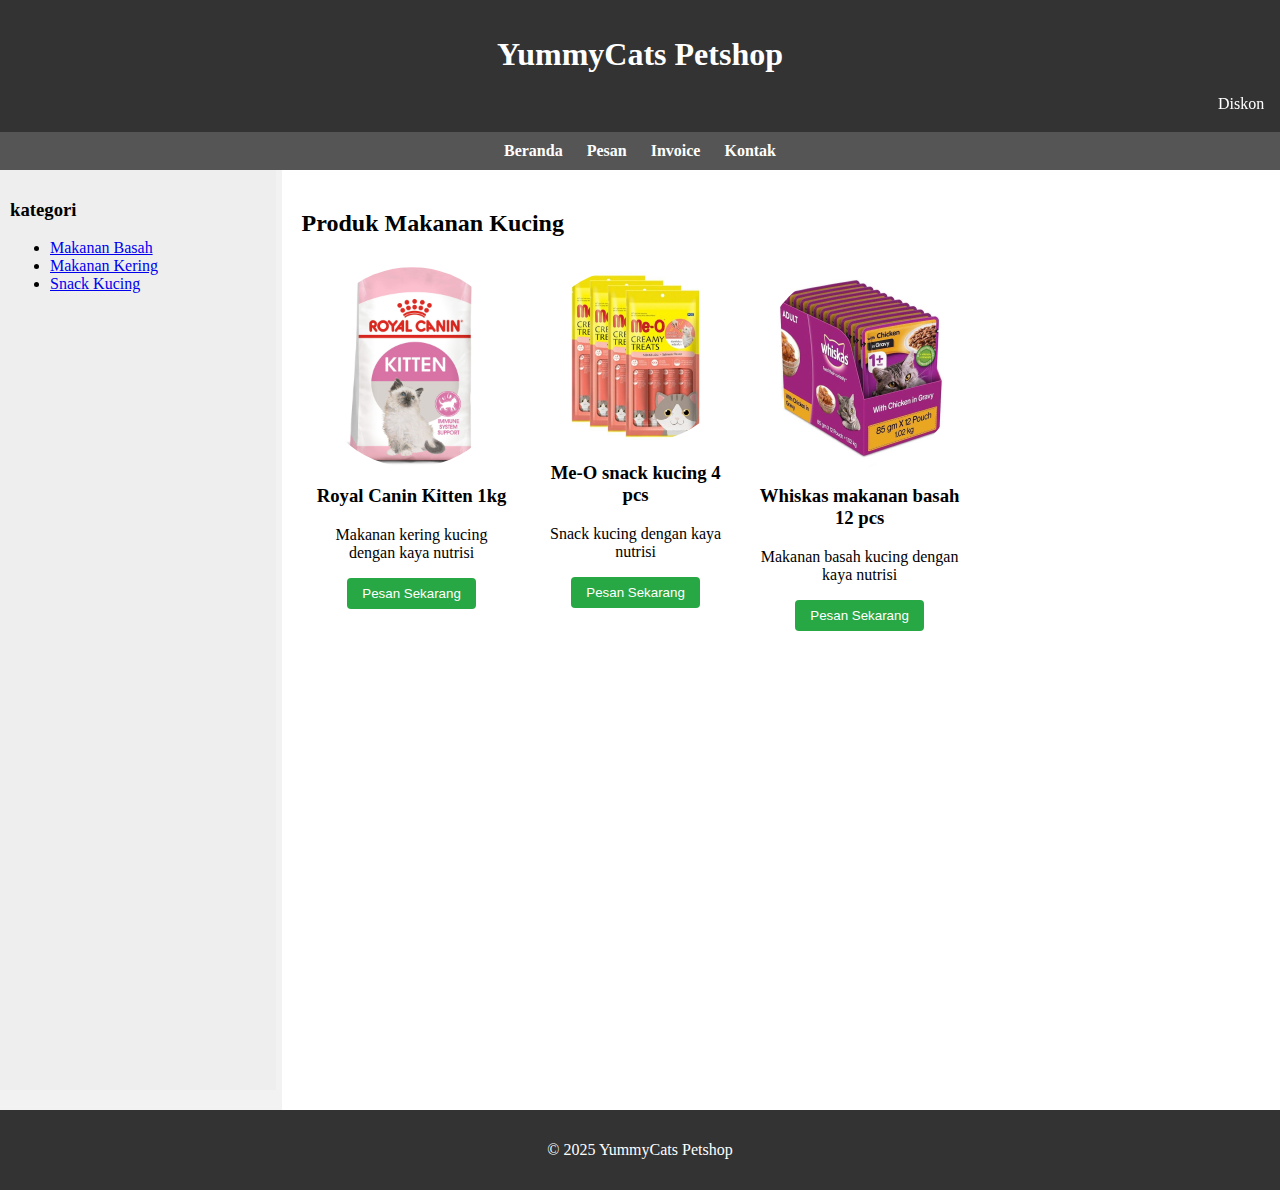
<file: index.html>
<!DOCTYPE html>
<html lang="en">
<head>
    <meta charset="UTF-8">
    <meta name="viewport" content="width=device-width, initial-scale=1.0">
    <title>Yummycats Petshop</title>
    <link rel="stylesheet" href="style.css">
</head>
<body>
    <header>
        <h1>YummyCats Petshop</h1>
        <marquee>Diskon hingga 50% untuk makanan kucing pilihan! pesan sekarang!</marquee>
    </header>

    <nav>
        <a href="index.html">Beranda</a>
        <a href="transaksi.html">Pesan</a>
        <a href="invoice.html">Invoice</a>
        <a href="kontak.html">Kontak</a>
    </nav>

    <aside class="sidebar">
        <h3>kategori</h3>
        <ul>
            <li><a href="#">Makanan Basah</a></li>
            <li><a href="#">Makanan Kering</a></li>
            <li><a href="#">Snack Kucing</a></li>
        </ul>
    </aside>

    <main class="content">
        <h2>Produk Makanan Kucing</h2>

        <div class="produk">
            <img src="makanan kering.jpg" alt="Royal Canin Kitten">
            <h3>Royal Canin Kitten 1kg</h3>
            <p>Makanan kering kucing dengan kaya nutrisi</p>
            <button onclick="pesan('Royal Canin Kitten 1kg')">Pesan Sekarang</button>
        </div>

        <div class="produk">
            <img src="snack kucing.jpg" alt="Me-O snack kucing">
            <h3>Me-O snack kucing 4 pcs</h3>
            <p>Snack kucing dengan kaya nutrisi</p>
            <button onclick="pesan('Me-O snack kucing 4 pcs')">Pesan Sekarang</button>
        </div>

        <div class="produk">
            <img src="makanan kucing.jpg" alt="Whiskas makanan basah">
            <h3>Whiskas makanan basah 12 pcs</h3>
            <p>Makanan basah kucing dengan kaya nutrisi</p>
            <button onclick="pesan('Whiskas makanan basah 12 pcs')">Pesan Sekarang</button>
        </div>
    </main>

    <footer>
        <p>&copy; 2025 YummyCats Petshop</p>
    </footer>

    <script src="script.js"></script>
</body>
</html>
</file>
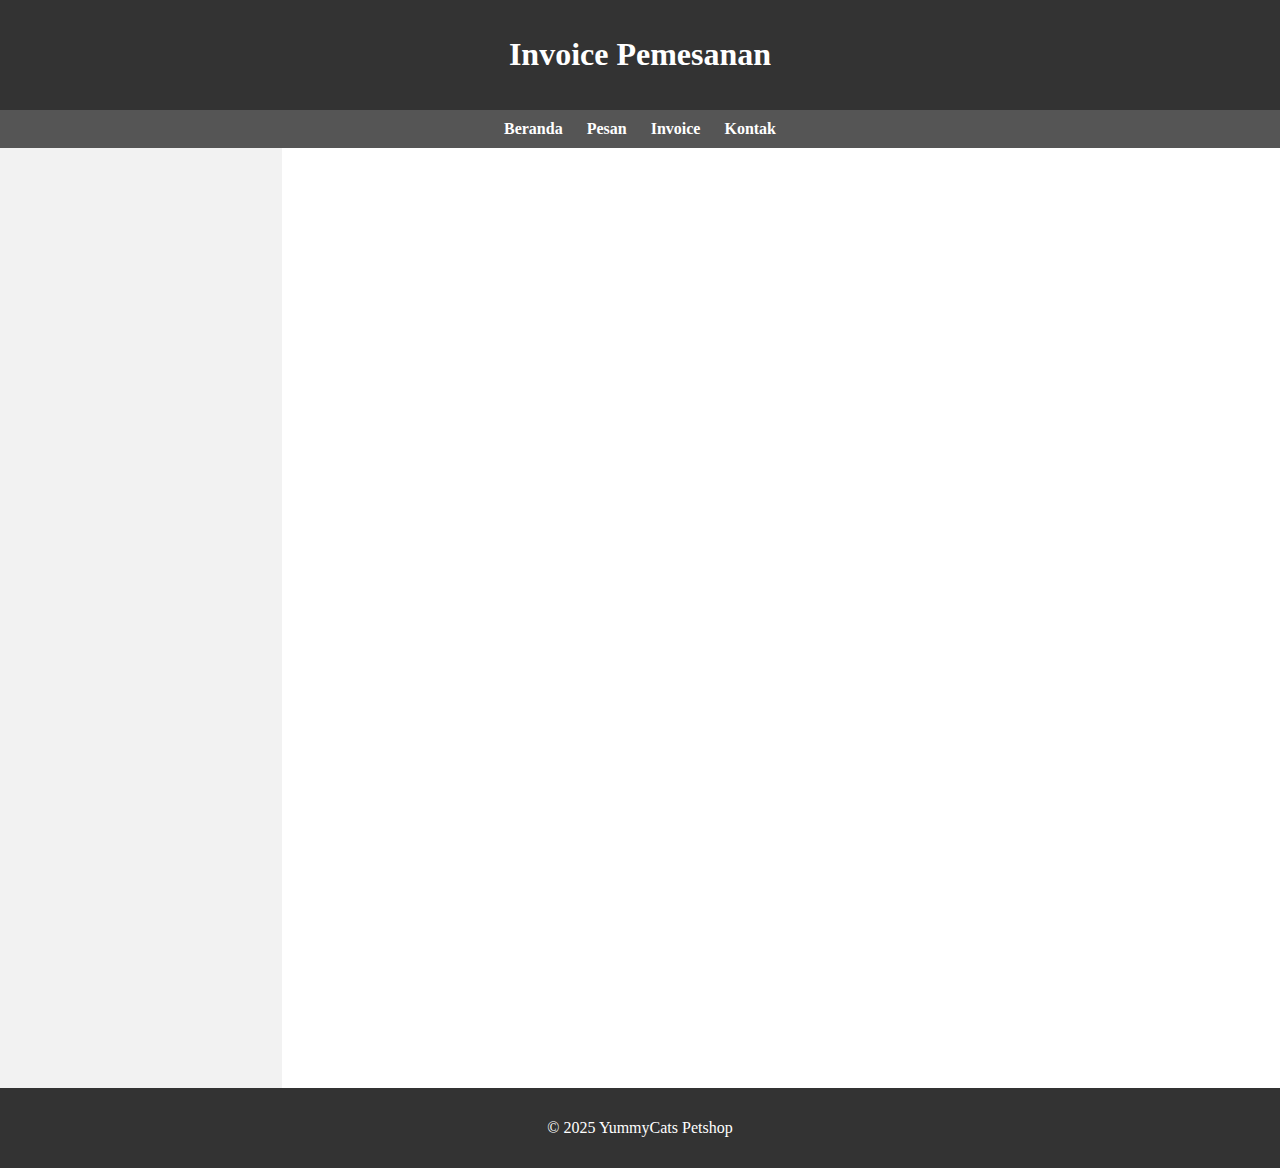
<file: invoice.html>
<!DOCTYPE html>
<html lang="en">
<head>
    <meta charset="UTF-8">
    <meta name="viewport" content="width=device-width, initial-scale=1.0">
    <title>YummyCats Petshop</title>
    <link rel="stylesheet" href="style.css">
</head>
<body>
    <header>
        <h1>Invoice Pemesanan</h1>
    </header>

    <nav>
        <a href="index.html">Beranda</a>
        <a href="transaksi.html">Pesan</a>
        <a href="invoice.html">Invoice</a>
        <a href="kontak.html">Kontak</a>
    </nav>

    <main class="content">
        <div id="hasilInvoice"></div>
    </main>

    <footer>
        <p>&copy; 2025 YummyCats Petshop</p>
    </footer>

    <script src="script.js"></script>
</body>
</html>
</file>
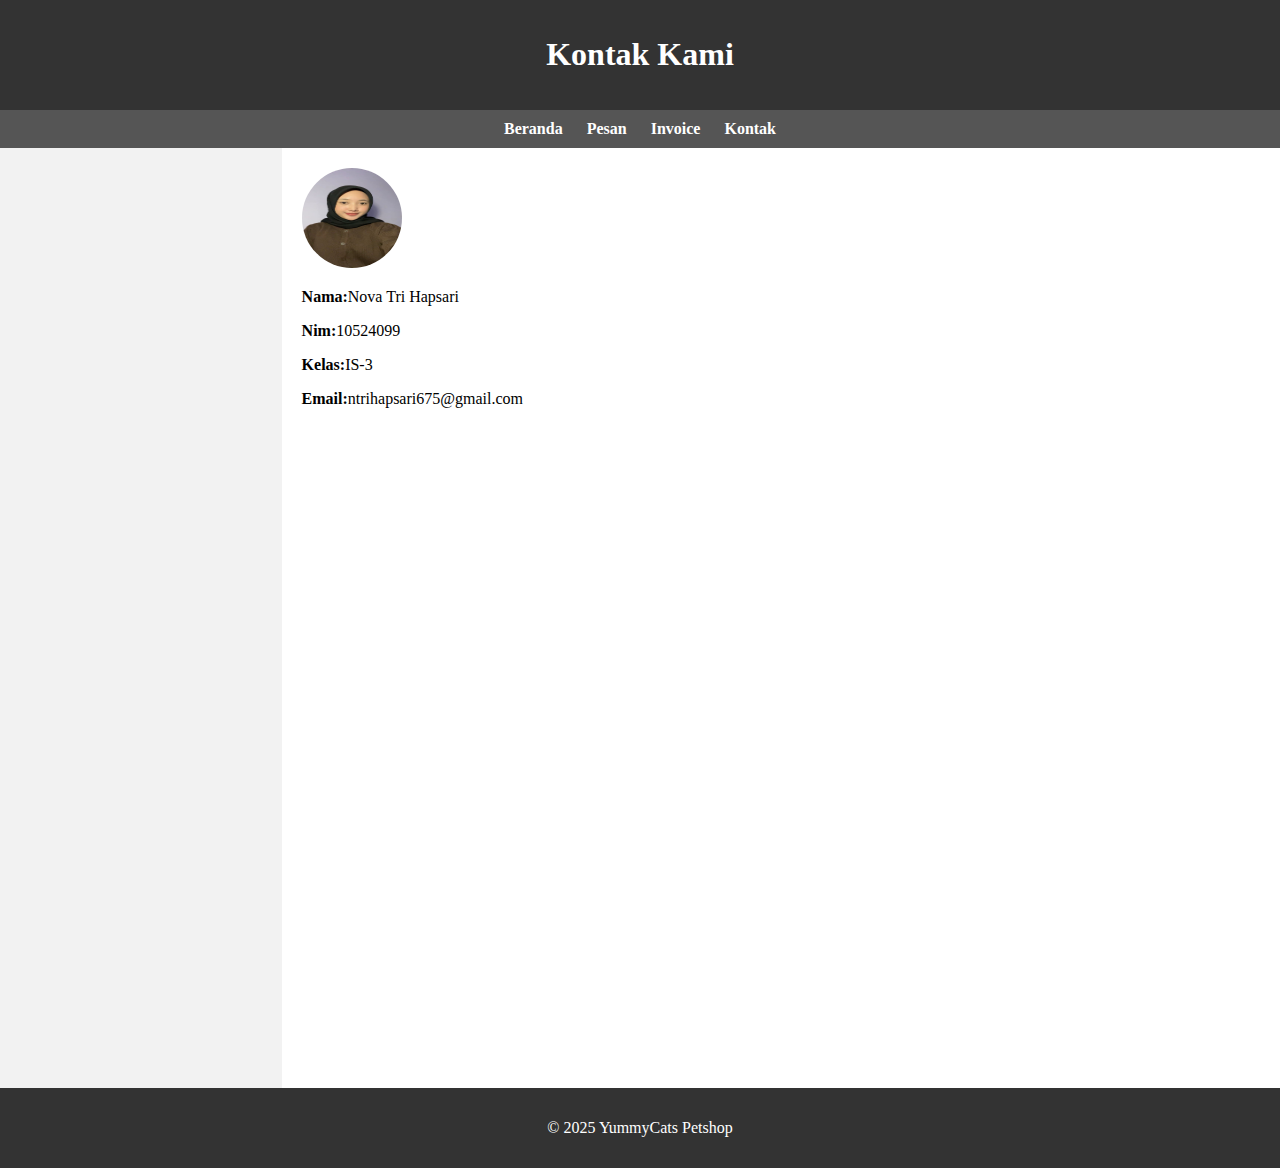
<file: kontak.html>
<!DOCTYPE html>
<html lang="en">
<head>
    <meta charset="UTF-8">
    <meta name="viewport" content="width=device-width, initial-scale=1.0">
    <title>YummyCats Petshop</title>
    <link rel="stylesheet" href="style.css">
</head>
<body>
    <header>
        <h1>Kontak Kami</h1>
    </header>

    <nav>
        <a href="index.html">Beranda</a>
        <a href="transaksi.html">Pesan</a>
        <a href="invoice.html">Invoice</a>
        <a href="kontak.html">Kontak</a>
    </nav>

    <main class="content">
        <img src="aku.jpg" alt="Foto Profil">
        <p><strong>Nama:</strong>Nova Tri Hapsari</p>
        <p><strong>Nim:</strong>10524099</p>
        <p><strong>Kelas:</strong>IS-3</p>
        <p><strong>Email:</strong>ntrihapsari675@gmail.com</p>
    </main>   

    <footer>
        <p>&copy; 2025 YummyCats Petshop</p>
    </footer>

    <script src="script.js"></script>
</body>
</html>
</file>
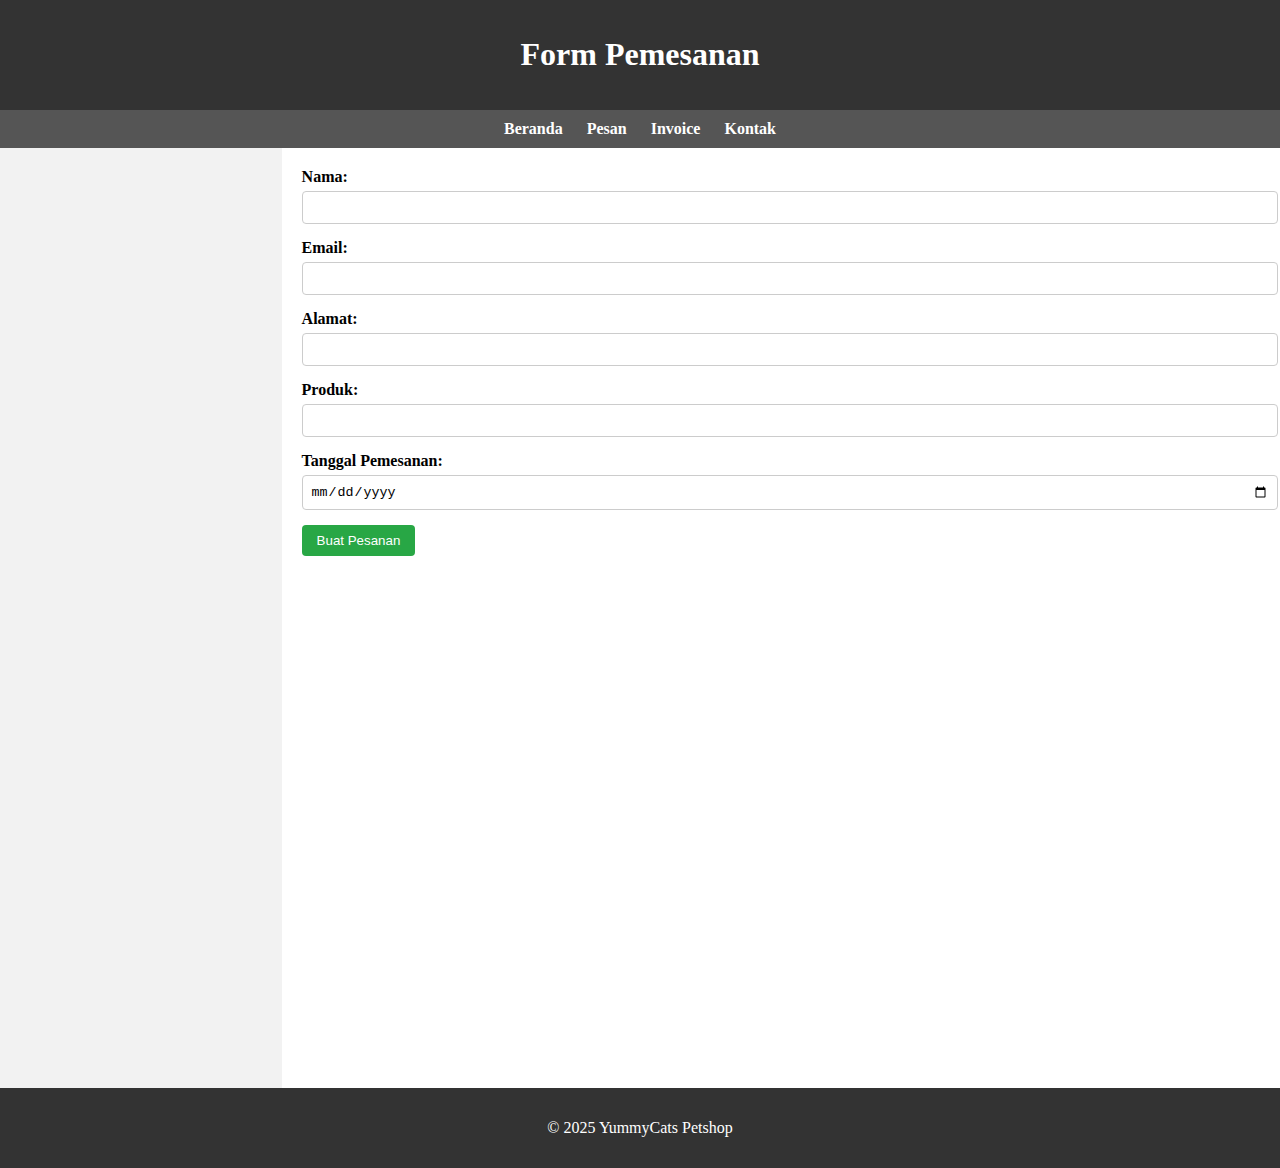
<file: transaksi.html>
<!DOCTYPE html>
<html lang="en">
<head>
    <meta charset="UTF-8">
    <meta name="viewport" content="width=device-width, initial-scale=1.0">
    <title>YummyCats Petshop</title>
    <link rel="stylesheet" href="style.css">
</head>
<body>
  <header>
    <h1>Form Pemesanan</h1>
  </header>  

  <nav>
    <a href="index.html">Beranda</a>
    <a href="transaksi.html">Pesan</a>
    <a href="invoice.html">Invoice</a>
    <a href="kontak.html">Kontak</a>
  </nav>

  <main class="content">
    <form id="formTransaksi">
        <label>Nama:</label>
        <input type="text" name="nama" required>
        
        <label>Email:</label>
        <input type="email" name="email" required>

        <label>Alamat:</label>
        <input type="text" name="alamat" required>

        <label>Produk:</label>
        <input type="text" name="jasa" id="jasa" readonly>

        <label>Tanggal Pemesanan:</label>
        <input type="date" name="tanggal" required>

        <button type="submit">Buat Pesanan</button>
    </form>
  </main>

  <footer>
    <p>&copy; 2025 YummyCats Petshop</p>
  </footer>

  <script src="script.js"></script>
</body>
</html>
</file>
<file: style.css>
body {
    font-family: Times New Roman, serif;
    background-color: #f2f2f2;
    margin: 0;
    padding: 0;
}

header, footer {
    background-color: #333;
    color: #fff;
    text-align: center;
    padding: 15px;
}

nav {
    background-color: #555;
    padding: 10px;
    text-align: center;
}

nav a {
    color: white;
    text-decoration: none;
    margin: 0 10px;
    font-weight: bold;
}

.sidebar {
    float: left;
    width: 20%;
    background-color: #eee;
    padding: 10px;
    min-height: 100vh;
}

.content img {
    width: 100px;
    height: 100px;
    border-radius: 50%;
}

.content {
    margin-left: 22%;
    padding: 20px;
    background: white;
    min-height: 100vh;
}

.produk {
    display: inline-block;
    vertical-align: top;
    width: 200px;
    text-align: center;
    margin: 10px
}

.produk img {
    width: 100%;
    height: auto;
    display: block;
    margin-bottom: 10px;
}

button {
    background-color: #28a745;
    color: white;
    padding: 8px 15px;
    border: none;
    cursor: pointer;
    border-radius: 4px;
}

form input {
    width: 100%;
    padding: 8px;
    margin-top: 5px;
    margin-bottom: 15px;
    border: 1px solid #ccc;
    border-radius: 4px;
}

form label {
    font-weight: bold;
}
</file>
